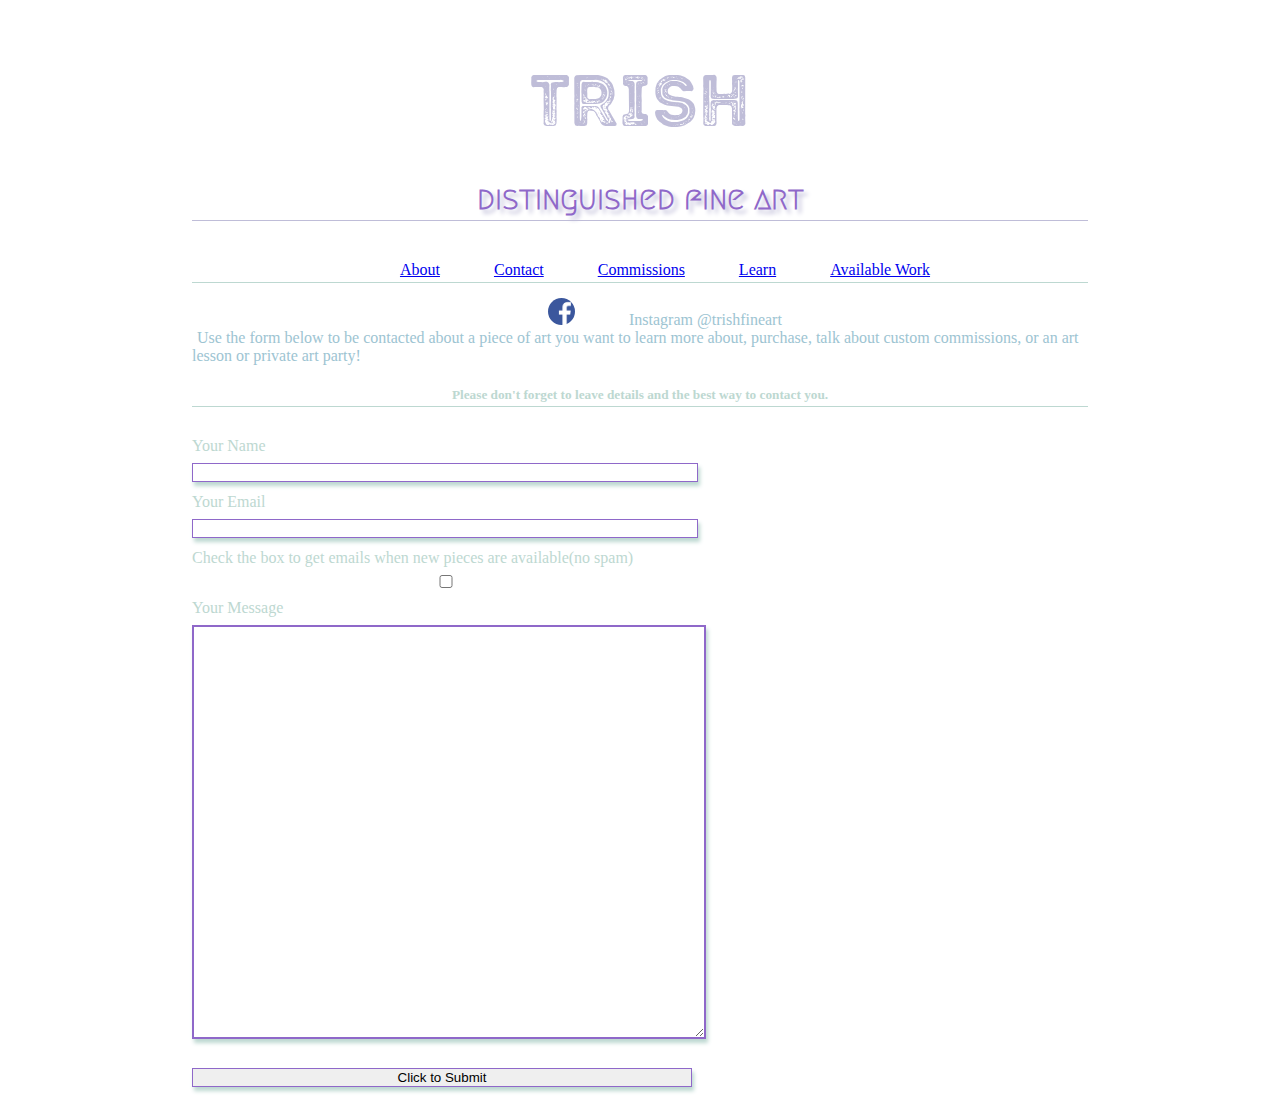
<file: contact.html>
<!DOCTYPE html>
<html>
 <head>
   <link href="https://fonts.googleapis.com/css?family=Megrim" rel="stylesheet">
   <title="Trish Art">
   <link type="text/css" rel="stylesheet" href="style.css">
</head>
 <body>
   <header>
     <h1>trish</h1>
     <h2>distinguished fine art</h2>
   </header>
     <nav>
       <ul>
         <li><a href="about.html" target="_self">About</a></li>
         <li><a href="contact.html" target="_self">Contact</a></li>
         <li><a href="Commissions.html" target="_self">Commissions</a></li>
         <li><a href="learn.html" target="_self">Learn</a></h3></li>
         <li><a href="index.html" target="_self">Available Work</a></li>
     </ul>
   </nav>
   <div class="apps">
     <ul>
       <li><a target="_blank" title="Follow my work on Facebook" href="https://www.facebook.com/trishfineart/"><img alt="follow me on facebook" src="weblogo/FB-f-Logo__blue_1024.png" border=0></a></li>
       <li>Instagram @trishfineart</li>
     </ul>
  </div>
  <div class="cform">
    <!--update the form with placeholder-->
   <p> Use the form below to be contacted about a piece of art you want to learn more about, purchase, talk about custom commissions, or an art lesson or private art party!</p>
    <h5>Please don't forget to leave details and the best way to contact you.</h5>
<!--use box-sizing:padding-box-->
<!--fix check box shadow and font sizes and textbox left padding-->
    <form>
     <label for="your-name">Your Name</label>
     <input type="text" id="your-name">
     <label for="your-email">Your Email</label>
     <input type="text" id="your-email">
     <label for="email-updates">Check the box to get emails when new pieces are available(no spam)</label>
     <input type="checkbox" id="email-updates">
     <label for="your-message">Your Message</label>
     <textarea id="your-message"></textarea>
     <input type="submit" value="Click to Submit">
    </form>
  </div>

</body>
</html>
</file>
<file: style.css>
html, h1, h2, h3, ul, li, ol, p, a {
  padding: 0;
  border: 0;
  margin: 0;
  font-size: 100%;
  font: inherit;
}
body {
  width: 70%;
  margin: 30px auto;

}

@font-face {
    font-family: 'introrustg-base2line';
    src: url('Resources/introrustg-base2line-webfont.woff2') format('woff2'),
         url('Resources/introrustg-base2line-webfont.woff') format('woff');
    font-weight: normal;
    font-style: normal;

}
h1 {
  color: #BFBDD8;
  padding: 15px;
  text-align: center;
  font-size: 72px;
  font-family: 'introrustg-base2line', sans-serif;
  text-transform: uppercase;
}

h2 {
  font-family: 'Megrim', 'introrustg-base2line';
  text-decoration: italic;
  color: #8F68C9;
  margin: 15px 0 15px 0;
  border-bottom: 1px solid #BFBDD8;
  padding-bottom: 3px;
  text-align: center;
  font-weight: bold;
  font-size: 32px;
  text-shadow: 4px 4px 4px #BFBDD8;
}
h3 {
  text-align: center;
  font-size: 1.65em;
  margin: 0 0 30px;
}
h4 {
  text-align: center;
  font-size: 1.65em;
  margin: 0 0 30px;
}
h5 {
  text-align: center;
  border-bottom: 1px solid #BDD8D1;
  padding-bottom: 3px;
  color: #BDD8D1;
}
header {
  padding: 10px 0 10px 0;
  background-image: image(conttoncandy16x20uf.jpg);
  display: block;
  margin: 0 auto 0 auto;
}
nav {
  color: #BDD8D1;
  margin: 15px 0 15px 0;
  border-bottom: 1px solid #BDD8D1;
  padding-bottom: 3px;
  text-align: center;
}

p {
  color: #9DC4D2;
  padding-left: 5px;
  display: inline;
}
li {
  color: #9DC4D2;
  padding-left: 50px;
}

footer img {
  width: 3%;
  border-radius: 50%;
  transform: translate(-300px, 1500px);

}
.nav a {
  text-decoration: none;
}
.nav a:hover {
  text-decoration: underline;
  color: #8F68C9;
}
ul li {
  display: inline;
}
.artwork {
  margin: 5px;
  border: 1px solid #ccc;
  float: left;
  width: 180px
}
.artwork: hover{
  border: 1px solid #8F68C9;
}
/*NEW h1fontface submission frontend formations border-radius*/

.artwork img {
  border: none;
  width: 100%;
  height: auto;
  border-radius:0%;
}
.desc {
  padding: 15px;
  text-align: center;

}
.apps img {
  width: 3%;
  border-radius: 50%;
}
.apps {
  text-align: center;
}
.cform {
  display: inline;
  color: #8F68C9;
}
.cform p {
  text-align: center;
  padding-bottom: 3px;
}

label, input {
  display: block;
}
label {
  margin-bottom: 8px;
  padding-top: 8px;
  color: #BDD8D1;
}

input {
  width: 500px;
  margin-bottom: 3px;
  border: 1px solid #8F68C9;
  box-shadow: 2px 4px 4px #BDD8D1;

}
input [type=submit]{
  width: 120px;
  font-size: 30px;
}

input [type=text] {
  border: 10px solid #8F68C9;
  font-size: 30px;
  padding: 5px;
  box-shadow: 2px 4px 4px #BDD8D1;

}
textarea {
  width: 500px;
  height: 400px;
  padding: 5px;
  border: 2px solid #8F68C9;
  margin-bottom: 25px;
  font-size: 18px;
  box-shadow: 2px 4px 4px #BDD8D1;
}
input [type=checkbox], label [for=email-updates] {
  display: inline;
  border: 1px solid #8F68C9;
}
input [type=checkbox] {
  border: 1px solid #8F68C9;
}
#email-updates {
  box-shadow: none; 
}
.about img {
  border-radius: 50%;
  display: inline;
}
.about p {
  color: #9DC4D2;
  padding-left: 5px;
  display: inline;
}
</file>
